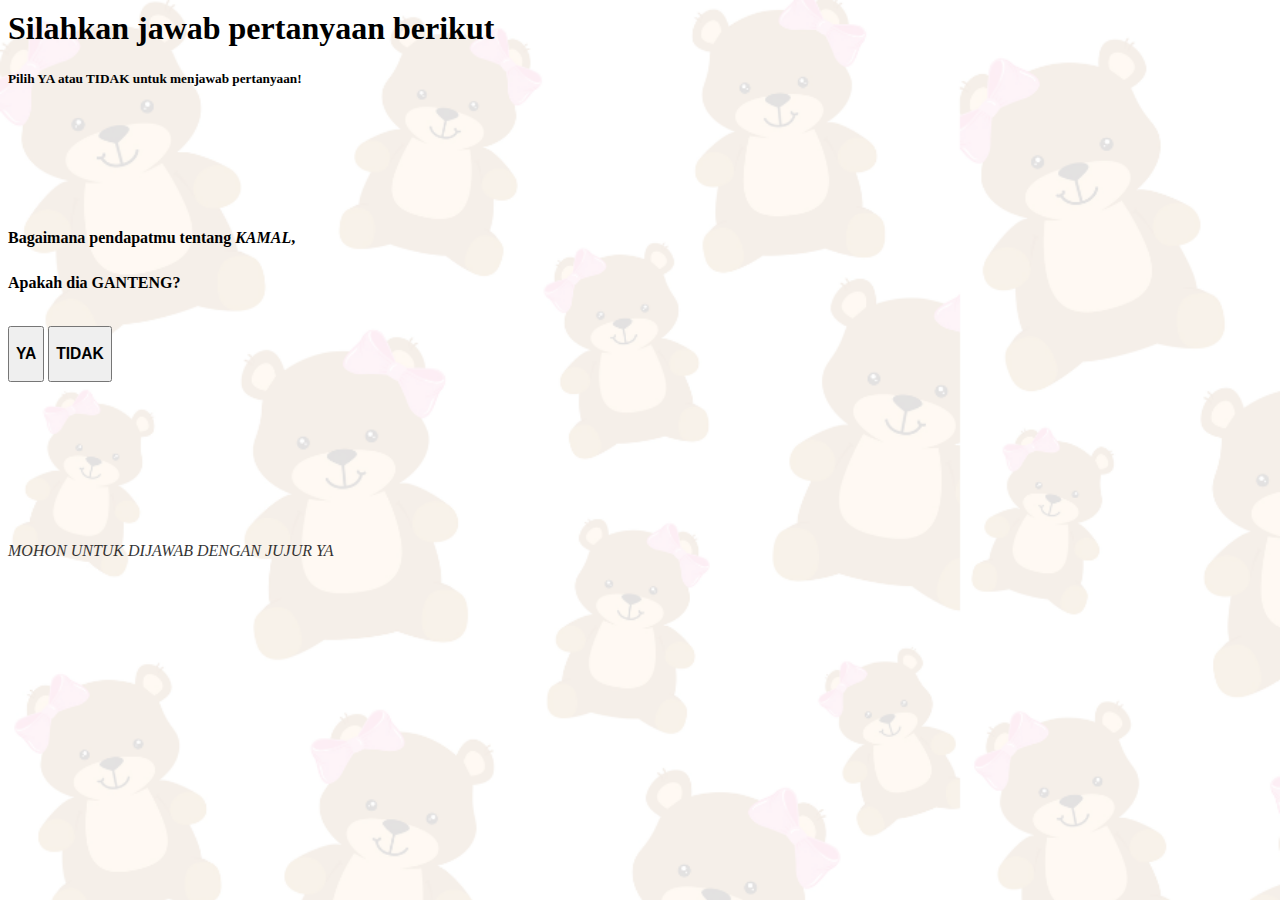
<file: index.html>
<html lang="en">
  <head>
    <meta charset="UTF-8" />
    <meta name="viewport" content="width=device-width, initial-scale=1.0" />
    <title>Survei lucu</title>
    <link href="https://cdn.jsdelivr.net/npm/bootstrap@5.3.2/dist/css/bootstrap.min.css" rel="stylesheet" integrity="sha384-T3c6CoIi6uLrA9TneNEoa7RxnatzjcDSCmG1MXxSR1GAsXEV/Dwwykc2MPK8M2HN" crossorigin="anonymous" />
    <link rel="stylesheet" href="style.css" />
    <link rel="shortcut icon" href="img/icon-meme.jpg" type="image/x-icon" />
  </head>
  <body>
    <style>
        body {
            background-image: url(img/tb-1.png);
            background-repeat: no-repeat;
            background-size: cover;
        }
    </style>
    <h1 class="text-center text-uppercase fw-bold mt-5">Silahkan jawab pertanyaan berikut</h1>
    <h5 class="fst-italic text-center fw-light">Pilih YA atau TIDAK untuk menjawab pertanyaan!</h5>
    <div class="question text-center">
      <h4>Bagaimana pendapatmu tentang <i>KAMAL</i>,<br> Apakah dia GANTENG?</h4>
      
    </div>
    <div class="container">
      <div class="row">
        <div class="col text-center tombol">
          <a href="index2.html"><button type="button" class="btn btn-success firstbutton m-4"><h3>YA</h3></button></a>
          <button type="button" class="btn btn-danger mybutton"><h3>TIDAK</h3></button>
        </div>
    </div>

    <footer class="text-center"><p>MOHON UNTUK DIJAWAB DENGAN JUJUR YA</p></footer>

    <script src="https://cdn.jsdelivr.net/npm/@popperjs/core@2.11.8/dist/umd/popper.min.js" integrity="sha384-I7E8VVD/ismYTF4hNIPjVp/Zjvgyol6VFvRkX/vR+Vc4jQkC+hVqc2pM8ODewa9r" crossorigin="anonymous"></script>

    <script src="https://cdn.jsdelivr.net/npm/bootstrap@5.3.2/dist/js/bootstrap.min.js" integrity="sha384-BBtl+eGJRgqQAUMxJ7pMwbEyER4l1g+O15P+16Ep7Q9Q+zqX6gSbd85u4mG4QzX+" crossorigin="anonymous"></script>
  </body>
</html>
</file>
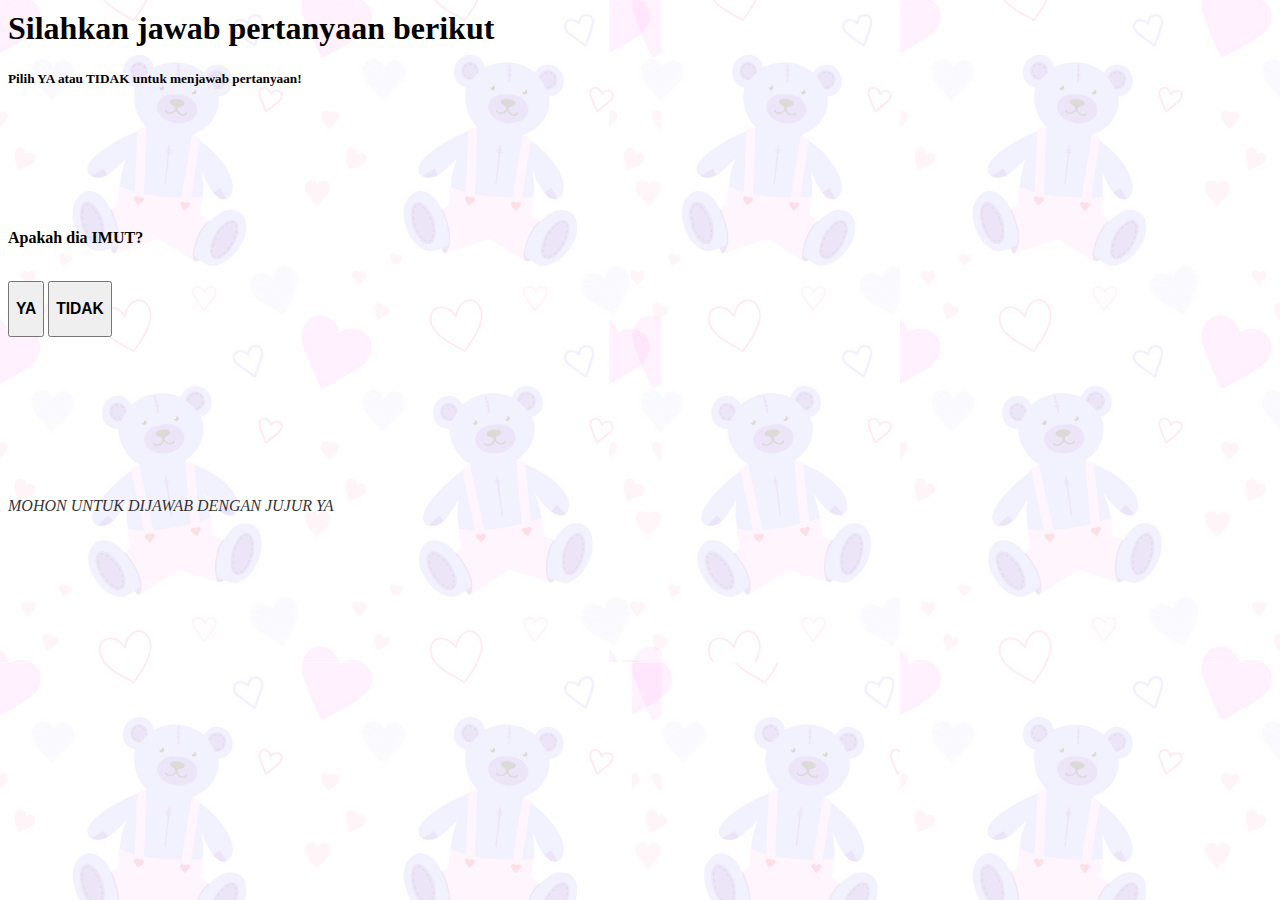
<file: index2.html>
<html lang="en">
  <head>
    <meta charset="UTF-8" />
    <meta name="viewport" content="width=device-width, initial-scale=1.0" />
    <title>Survei lucu</title>
    <link href="https://cdn.jsdelivr.net/npm/bootstrap@5.3.2/dist/css/bootstrap.min.css" rel="stylesheet" integrity="sha384-T3c6CoIi6uLrA9TneNEoa7RxnatzjcDSCmG1MXxSR1GAsXEV/Dwwykc2MPK8M2HN" crossorigin="anonymous" />
    <link rel="stylesheet" href="style.css" />
    <link rel="shortcut icon" href="img/icon-meme.jpg" type="image/x-icon" />
  </head>
  <body>
    <style>
        body {
            background-image: url(img/tb-2.png);
        }
    </style>
    <h1 class="text-center text-uppercase fw-bold mt-5">Silahkan jawab pertanyaan berikut</h1>
    <h5 class="fst-italic text-center fw-light">Pilih YA atau TIDAK untuk menjawab pertanyaan!</h5>
    <div class="question text-center">
        <h4>Apakah dia IMUT?</h4>
    </div>
    <div class="container">
      <div class="row">
        <div class="col text-center tombol">
            <a href="index3.html"><button type="button" class="btn btn-success firstbutton m-4"><h3>YA</h3></button></a>
          <button type="button" class="btn btn-danger mybutton"><h3>TIDAK</h3></button>
        </div>
        
    </div>

    <footer class="text-center"><p>MOHON UNTUK DIJAWAB DENGAN JUJUR YA</p></footer>

    <script src="https://cdn.jsdelivr.net/npm/@popperjs/core@2.11.8/dist/umd/popper.min.js" integrity="sha384-I7E8VVD/ismYTF4hNIPjVp/Zjvgyol6VFvRkX/vR+Vc4jQkC+hVqc2pM8ODewa9r" crossorigin="anonymous"></script>

    <script src="https://cdn.jsdelivr.net/npm/bootstrap@5.3.2/dist/js/bootstrap.min.js" integrity="sha384-BBtl+eGJRgqQAUMxJ7pMwbEyER4l1g+O15P+16Ep7Q9Q+zqX6gSbd85u4mG4QzX+" crossorigin="anonymous"></script>
  </body>
</html>
</file>
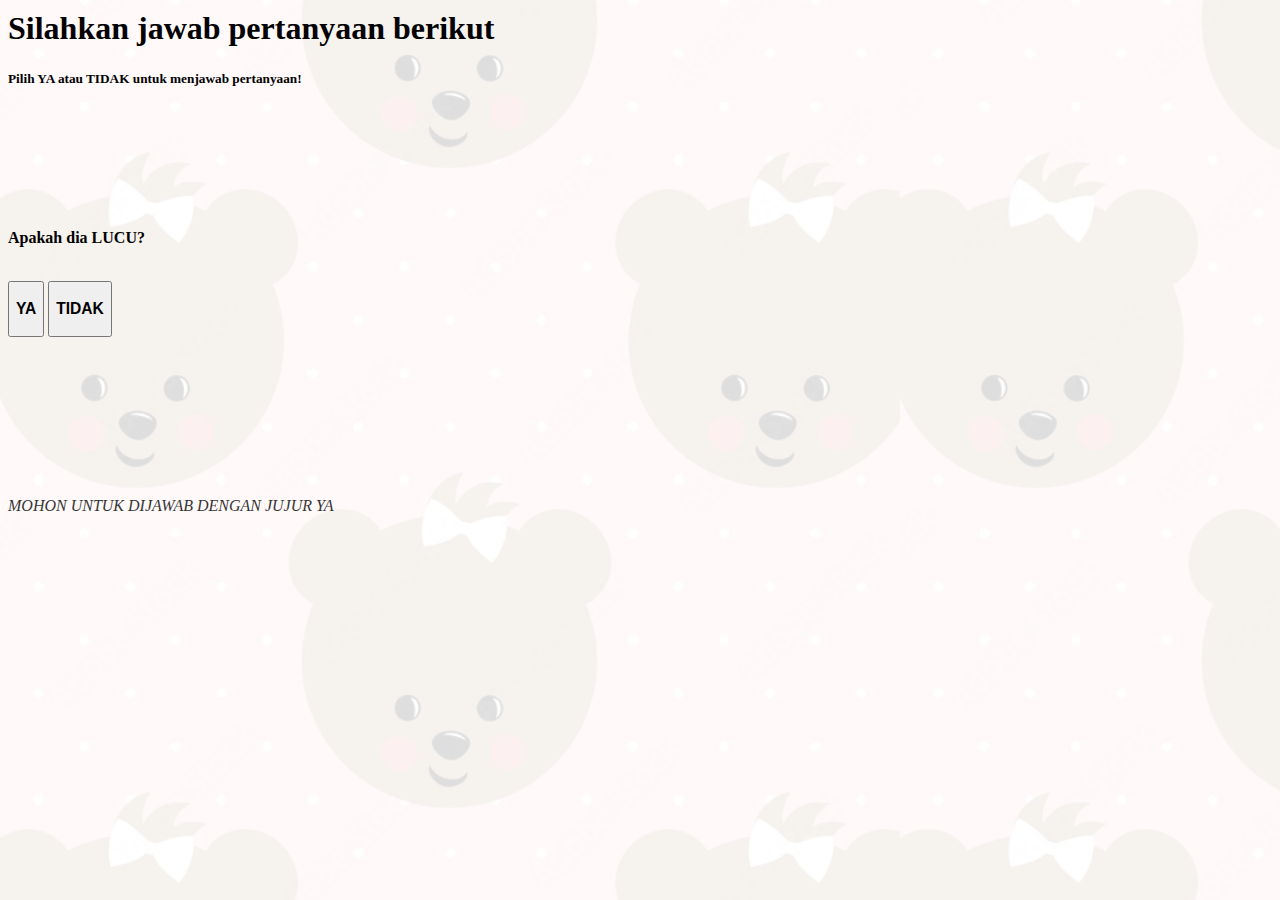
<file: index3.html>
<html lang="en">
  <head>
    <meta charset="UTF-8" />
    <meta name="viewport" content="width=device-width, initial-scale=1.0" />
    <title>Survei lucu</title>
    <link href="https://cdn.jsdelivr.net/npm/bootstrap@5.3.2/dist/css/bootstrap.min.css" rel="stylesheet" integrity="sha384-T3c6CoIi6uLrA9TneNEoa7RxnatzjcDSCmG1MXxSR1GAsXEV/Dwwykc2MPK8M2HN" crossorigin="anonymous" />
    <link rel="stylesheet" href="style.css" />
    <link rel="shortcut icon" href="img/icon-meme.jpg" type="image/x-icon" />
  </head>
  <body>
    <style>
        body {
            background-image: url(img/tb-3.png);
        }
    </style>
    <h1 class="text-center text-uppercase fw-bold mt-5">Silahkan jawab pertanyaan berikut</h1>
    <h5 class="fst-italic text-center fw-light">Pilih YA atau TIDAK untuk menjawab pertanyaan!</h5>
    <div class="question text-center">
        <h4>Apakah dia LUCU?</h4>
    </div>
    <div class="container">
      <div class="row">
        <div class="col text-center tombol">
          <a href="index4.html"><button type="button" class="btn btn-success firstbutton m-4"><h3>YA</h3></button></a>
          <button type="button" class="btn btn-danger mybutton"><h3>TIDAK</h3></button>
        </div>
        
    </div>

    <footer class="text-center"><p>MOHON UNTUK DIJAWAB DENGAN JUJUR YA</p></footer>

    <script src="https://cdn.jsdelivr.net/npm/@popperjs/core@2.11.8/dist/umd/popper.min.js" integrity="sha384-I7E8VVD/ismYTF4hNIPjVp/Zjvgyol6VFvRkX/vR+Vc4jQkC+hVqc2pM8ODewa9r" crossorigin="anonymous"></script>

    <script src="https://cdn.jsdelivr.net/npm/bootstrap@5.3.2/dist/js/bootstrap.min.js" integrity="sha384-BBtl+eGJRgqQAUMxJ7pMwbEyER4l1g+O15P+16Ep7Q9Q+zqX6gSbd85u4mG4QzX+" crossorigin="anonymous"></script>
  </body>
</html>
</file>
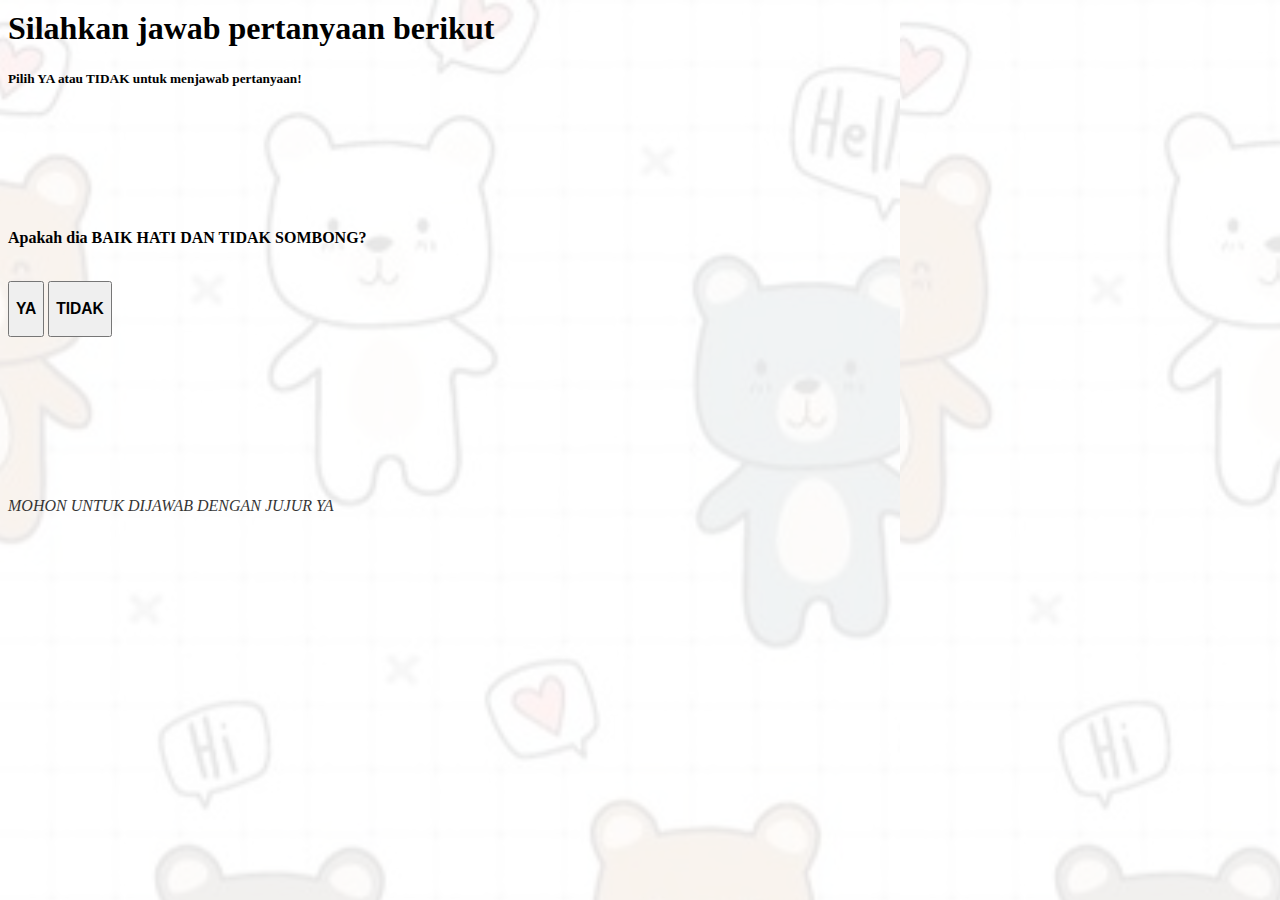
<file: index4.html>
<html lang="en">
  <head>
    <meta charset="UTF-8" />
    <meta name="viewport" content="width=device-width, initial-scale=1.0" />
    <title>Survei lucu</title>
    <link href="https://cdn.jsdelivr.net/npm/bootstrap@5.3.2/dist/css/bootstrap.min.css" rel="stylesheet" integrity="sha384-T3c6CoIi6uLrA9TneNEoa7RxnatzjcDSCmG1MXxSR1GAsXEV/Dwwykc2MPK8M2HN" crossorigin="anonymous" />
    <link rel="stylesheet" href="style.css" />
    <link rel="shortcut icon" href="img/icon-meme.jpg" type="image/x-icon" />
  </head>
  <body>
    <style>
        body {
            background-image: url(img/tb-4.png);
        }
    </style>
    <h1 class="text-center text-uppercase fw-bold mt-5">Silahkan jawab pertanyaan berikut</h1>
    <h5 class="fst-italic text-center fw-light">Pilih YA atau TIDAK untuk menjawab pertanyaan!</h5>
    <div class="question text-center">
        <h4>Apakah dia BAIK HATI DAN TIDAK SOMBONG?</h4>
    </div>
    <div class="container">
      <div class="row">
        <div class="col text-center tombol">
          <a href="index5.html"><button type="button" class="btn btn-success firstbutton m-4"><h3>YA</h3></button></a>
          <button type="button" class="btn btn-danger mybutton"><h3>TIDAK</h3></button>
        </div>
        
    </div>

    <footer class="text-center"><p>MOHON UNTUK DIJAWAB DENGAN JUJUR YA</p></footer>

    <script src="https://cdn.jsdelivr.net/npm/@popperjs/core@2.11.8/dist/umd/popper.min.js" integrity="sha384-I7E8VVD/ismYTF4hNIPjVp/Zjvgyol6VFvRkX/vR+Vc4jQkC+hVqc2pM8ODewa9r" crossorigin="anonymous"></script>

    <script src="https://cdn.jsdelivr.net/npm/bootstrap@5.3.2/dist/js/bootstrap.min.js" integrity="sha384-BBtl+eGJRgqQAUMxJ7pMwbEyER4l1g+O15P+16Ep7Q9Q+zqX6gSbd85u4mG4QzX+" crossorigin="anonymous"></script>
  </body>
</html>
</file>
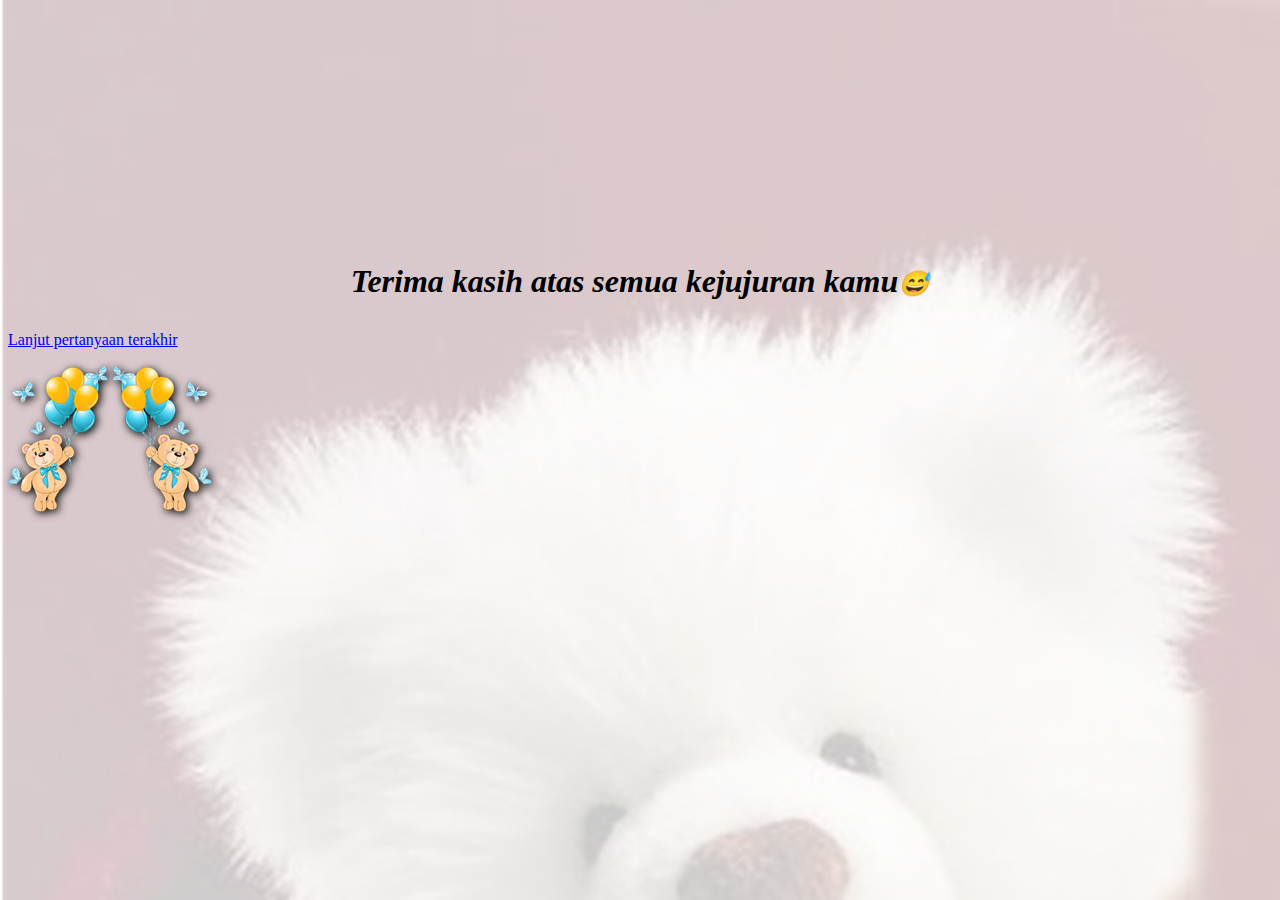
<file: index5.html>
<html lang="en">
  <head>
    <meta charset="UTF-8" />
    <meta name="viewport" content="width=device-width, initial-scale=1.0" />
    <title>Survei lucu</title>
    <link href="https://cdn.jsdelivr.net/npm/bootstrap@5.3.2/dist/css/bootstrap.min.css" rel="stylesheet" integrity="sha384-T3c6CoIi6uLrA9TneNEoa7RxnatzjcDSCmG1MXxSR1GAsXEV/Dwwykc2MPK8M2HN" crossorigin="anonymous" />
    <link rel="stylesheet" href="style.css" />
    <link rel="shortcut icon" href="img/icon-meme.jpg" type="image/x-icon" />
  </head>
  <body>
    <style>
      body {
        background-image: url(img/tb-5.png);
        background-repeat: repeat;
        background-size: cover;
      }

      .thanks h1 {
        justify-content: center;
        text-align: center;
        font-style: italic;
        margin-top: 20%;
        padding: 10px;
      }

      .tedibear img {
        text-shadow: 2px 2px 5px black;
        filter: drop-shadow(2px 2px 4px black);
      }
    </style>
    <div class="thanks">
      <h1>Terima kasih atas semua kejujuran kamu<span style="font-size: 25px">&#128517;</span></h1>
      <a href="index6.html"><p class="text-center justify-content-center fst-italic">Lanjut pertanyaan terakhir</p></a>
    </div>
    <div class="tedibear d-flex justify-content-around">
      <img src="img/tb-6.png" class="rounded" alt="..." />
      <img src="img/tb-6-reverse-removebg-preview.png" class="rounded" alt="..." />
    </div>

    <script src="https://cdn.jsdelivr.net/npm/@popperjs/core@2.11.8/dist/umd/popper.min.js" integrity="sha384-I7E8VVD/ismYTF4hNIPjVp/Zjvgyol6VFvRkX/vR+Vc4jQkC+hVqc2pM8ODewa9r" crossorigin="anonymous"></script>

    <script src="https://cdn.jsdelivr.net/npm/bootstrap@5.3.2/dist/js/bootstrap.min.js" integrity="sha384-BBtl+eGJRgqQAUMxJ7pMwbEyER4l1g+O15P+16Ep7Q9Q+zqX6gSbd85u4mG4QzX+" crossorigin="anonymous"></script>
  </body>
</html>
</file>
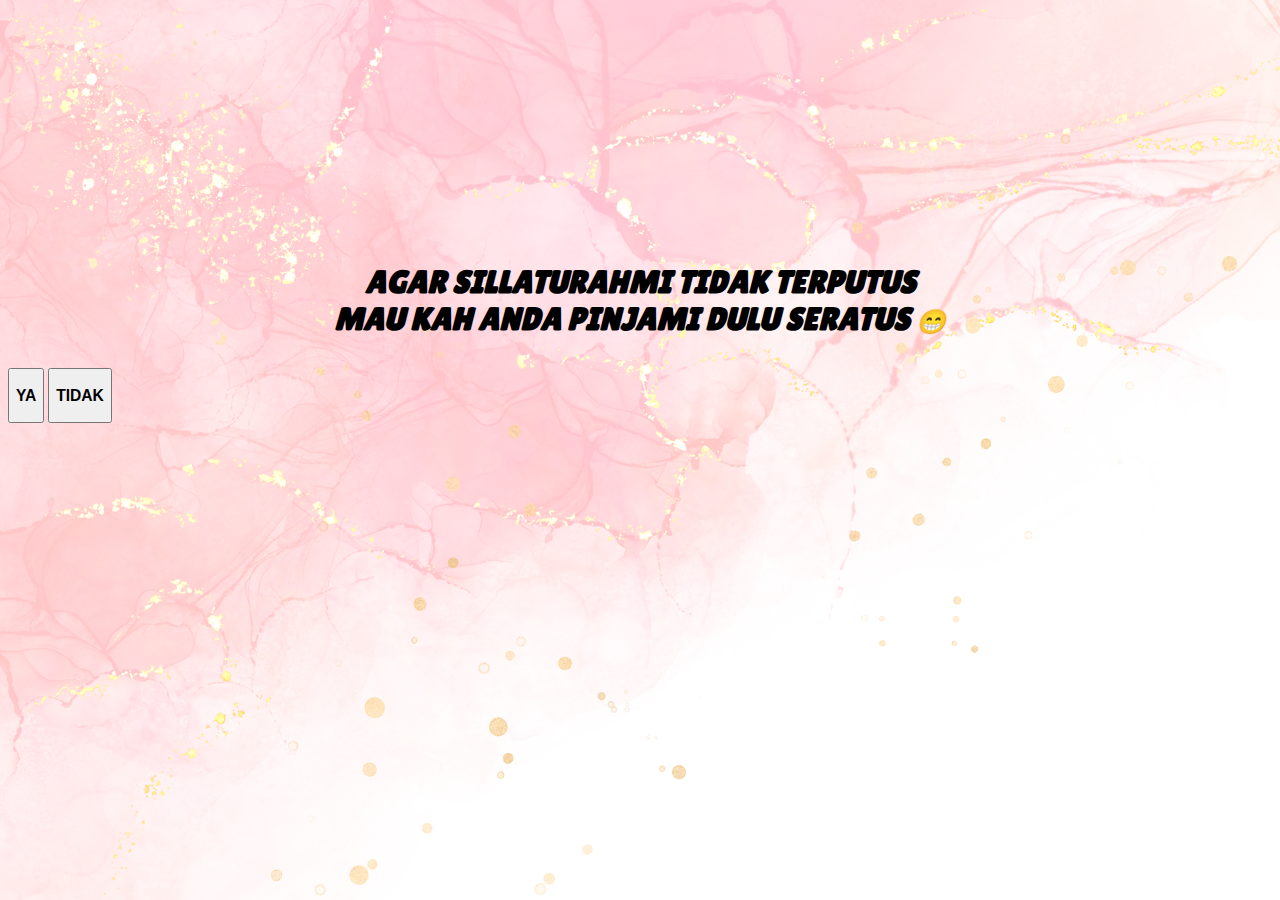
<file: index6.html>
<html lang="en">
  <head>
    <meta charset="UTF-8" />
    <meta name="viewport" content="width=device-width, initial-scale=1.0" />
    <title>survei lucu</title>
    <link rel="preconnect" href="https://fonts.googleapis.com" />
    <link rel="preconnect" href="https://fonts.gstatic.com" crossorigin />
    <link href="https://fonts.googleapis.com/css2?family=Archivo+Black&family=Lilita+One&display=swap" rel="stylesheet" />
    <link href="https://cdn.jsdelivr.net/npm/bootstrap@5.3.2/dist/css/bootstrap.min.css" rel="stylesheet" integrity="sha384-T3c6CoIi6uLrA9TneNEoa7RxnatzjcDSCmG1MXxSR1GAsXEV/Dwwykc2MPK8M2HN" crossorigin="anonymous" />
    <link rel="shortcut icon" href="img/icon-meme.jpg" type="image/x-icon" />
    
  </head>
  <body>
    <style>
      body {
        background-image: url(img/border\ bunga.png);
        background-repeat: no-repeat;
        background-size: cover;
      }
      .penutup h1 {
        font-family: "Archivo Black", sans-serif;
        font-family: "Lilita One", sans-serif;
        justify-content: center;
        padding: 10px, 0;
        text-align: center;
        font-style: italic;
        margin-top: 20%;
        padding: 10px;
      }

      @media (max-width: 1200px) {
     .penutup h1 {
      margin-top: 20rem !important;
  }}
    </style>
    <div class="penutup">
      <h1>
        AGAR SILLATURAHMI TIDAK TERPUTUS <br />
        MAU KAH ANDA PINJAMI DULU SERATUS <span style='font-size:24px;'>&#128513;</span>
      </h1>
    </div>
    <div class="container">
        <div class="row">
          <div class="col text-center">
            <a href="https://www.tiktok.com/@byiamm/video/7248469446568791302?is_from_webapp=1&sender_device=pc&web_id=7306870415032354312" target="_blank"><button type="button" class="btn btn-success firstbutton m-4"><h3>YA</h3></button></a>
         <a href="https://youtu.be/Yv6F_feXLII?si=zBxyW-jrRUwz-AC6" target="_blank">  <button type="button" class="btn btn-danger mybutton"><h3>TIDAK</h3></button></a>
          </div>
      </div>
    <script src="https://cdn.jsdelivr.net/npm/@popperjs/core@2.11.8/dist/umd/popper.min.js" integrity="sha384-I7E8VVD/ismYTF4hNIPjVp/Zjvgyol6VFvRkX/vR+Vc4jQkC+hVqc2pM8ODewa9r" crossorigin="anonymous"></script>

    <script src="https://cdn.jsdelivr.net/npm/bootstrap@5.3.2/dist/js/bootstrap.min.js" integrity="sha384-BBtl+eGJRgqQAUMxJ7pMwbEyER4l1g+O15P+16Ep7Q9Q+zqX6gSbd85u4mG4QzX+" crossorigin="anonymous"></script>
  </body>
</html>
</file>
<file: style.css>
h1 {
  padding: 2px 0;
}

.question {
  margin-top: 8rem;
}

.question h4 {
  line-height: 45px;
}

.tombol:hover .mybutton {
  margin-top: -25rem;
}

footer {
  margin-top: 10rem;
  font-style: italic;
  opacity: 0.8;
}

@media (max-width: 1200px) {
  .thanks h1,
  .penutup h1 {
    margin-top: 20rem !important;
  }
}
@media (max-width: 992px) {
  .thanks h1 {
    margin-top: 20rem !important;
  }
}
@media (max-width: 768px) {
  .question {
    margin-top: 6rem;
  }
  .col {
    position: relative;
    left: -2.5rem;
  }

  .mybutton {
    position: absolute;
    top: 1.5rem;
    animation: animasibutton 0.5s 0.2s infinite;
  }

  @keyframes animasibutton {
    0% {
      transform: translateX(0);
    }
    10% {
      transform: translateX(-12rem);
    }
    20% {
      transform: translateY(5rem);
    }
    30% {
      transform: translateX(5rem);
    }
    40% {
      transform: translateY(17rem);
    }
    50% {
      transform: translateX(-12rem);
    }
    60% {
      transform: translateY(-17rem);
    }
    60% {
      transform: translateY(17rem);
    }
    70% {
      transform: translateY(-15rem);
    }
    80% {
      transform: translateX(5rem);
    }
    90% {
      transform: translateX(-12rem);
    }
    100% {
      transform: translateX(-12rem);
    }
  }
  .thanks h1 {
    margin-top: 20rem !important;
  }
}

@media (max-width: 576px) {
  .question {
    margin-top: 6rem;
  }
  .col {
    position: relative;
    left: -2.5rem;
  }

  .mybutton {
    position: absolute;
    top: 1.5rem;
    animation: animasibutton 0.5s 2s infinite;
  }

  @keyframes animasibutton {
    0% {
      transform: translateX(0);
    }
    10% {
      transform: translateX(-12rem);
    }
    20% {
      transform: translateY(5rem);
    }
    30% {
      transform: translateX(5rem);
    }
    40% {
      transform: translateY(17rem);
    }
    50% {
      transform: translateX(-12rem);
    }
    60% {
      transform: translateY(-17rem);
    }
    60% {
      transform: translateY(17rem);
    }
    70% {
      transform: translateY(-15rem);
    }
    80% {
      transform: translateX(5rem);
    }
    90% {
      transform: translateX(-12rem);
    }
    100% {
      transform: translateX(-12rem);
    }
  }

  .thanks {
    margin-top: 50%;
  }
}
</file>
